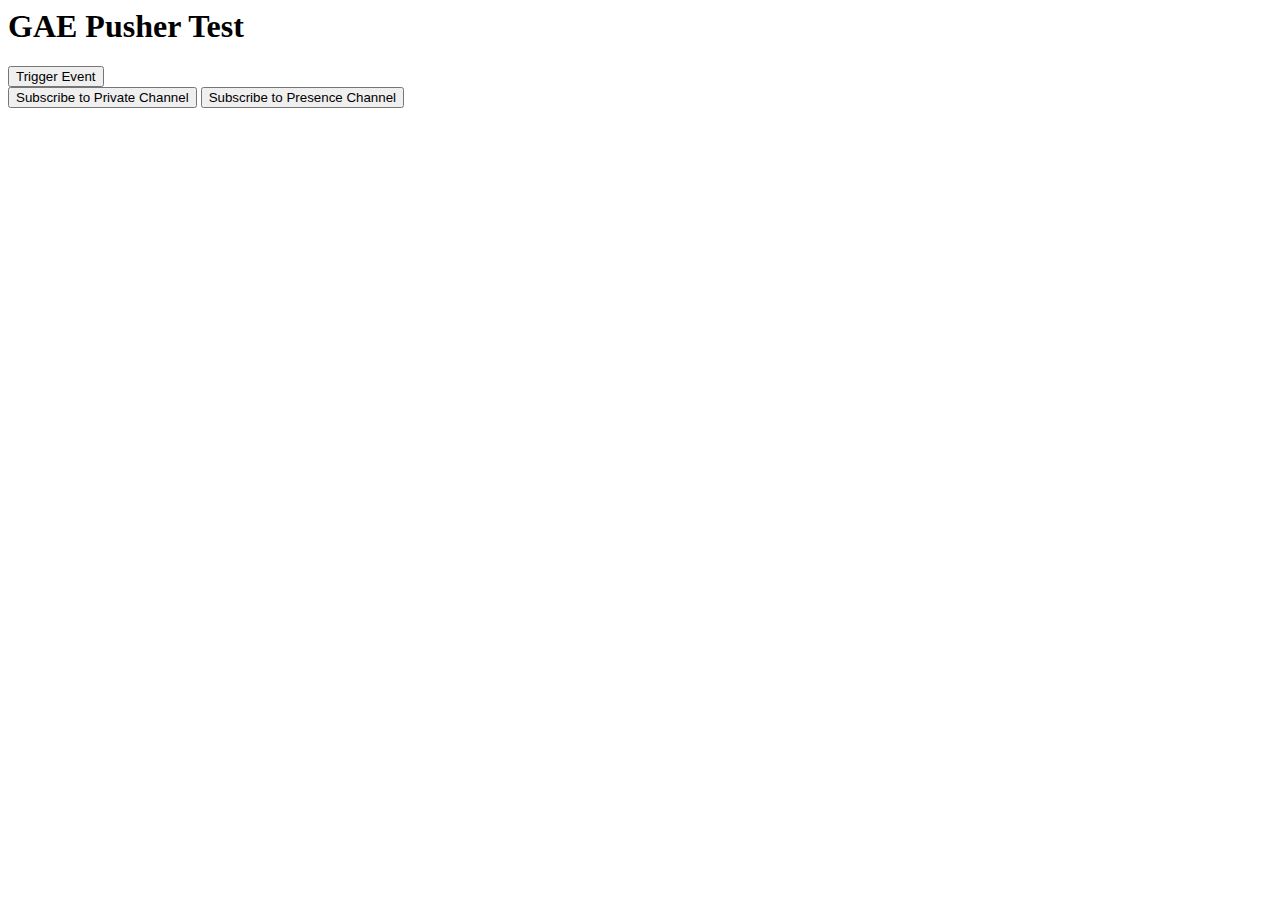
<file: DriveCalm/AppEngine/index.html>
<html>
  <head>
    <title>GAE Pusher Test</title>
    <script src="http://code.jquery.com/jquery-1.7.1.min.js"></script>
    <script src="http://js.pusherapp.com/1.10/pusher.min.js"></script>
    <script>
    	Pusher.log = function(msg) {
    		if(console && console.log) {
    			console.log(msg);
    		}
    	}

    	$(function() {
    		var pusher = new Pusher('b243166ec0263612dcde');
    		var channel = pusher.subscribe('test_channel');
    		channel.bind('my_event', function(data) {
    			alert(data);
    		});

    		$('#triggerBtn').click(function() {
    			$.ajax({
    				url: '/trigger'
    			});
    		});

    		$('#subscribePrivateBtn').click(function(){
    			var privateChannel = pusher.subscribe('private-channel');
    			privateChannel.bind('pusher:subscription_error', function(statusCode) {
    				alert('Problem subscribe to "private-channel": ' + statusCode);
    			});
    			privateChannel.bind('pusher:subscription_succeeded', function() {
    				alert('Successfully subscribe to "private-channel"');
    			});
    		});

			$('#subscribePresenceBtn').click(function(){
				Pusher.channel_auth_endpoint = '/pusher/presence_auth';

    			var presenceChannel = pusher.subscribe('presence-channel');
    			presenceChannel.bind('pusher:subscription_error', function(statusCode) {
    				alert('Problem subscribe to "presence-channel": ' + statusCode);
    			});
    			presenceChannel.bind('pusher:subscription_succeeded', function() {
    				alert('Successfully subscribe to "presence-channel"');
    			});

    			Pusher.channel_auth_endpoint = '/pusher/auth'
    		});    		
    	});
    </script>
  </head>
  <body>
    <h1>GAE Pusher Test</h1>
    <button id="triggerBtn">Trigger Event</button><br />
    <button id="subscribePrivateBtn">Subscribe to Private Channel</button>
    <button id="subscribePresenceBtn">Subscribe to Presence Channel</button>
  </body>
</html>
</file>
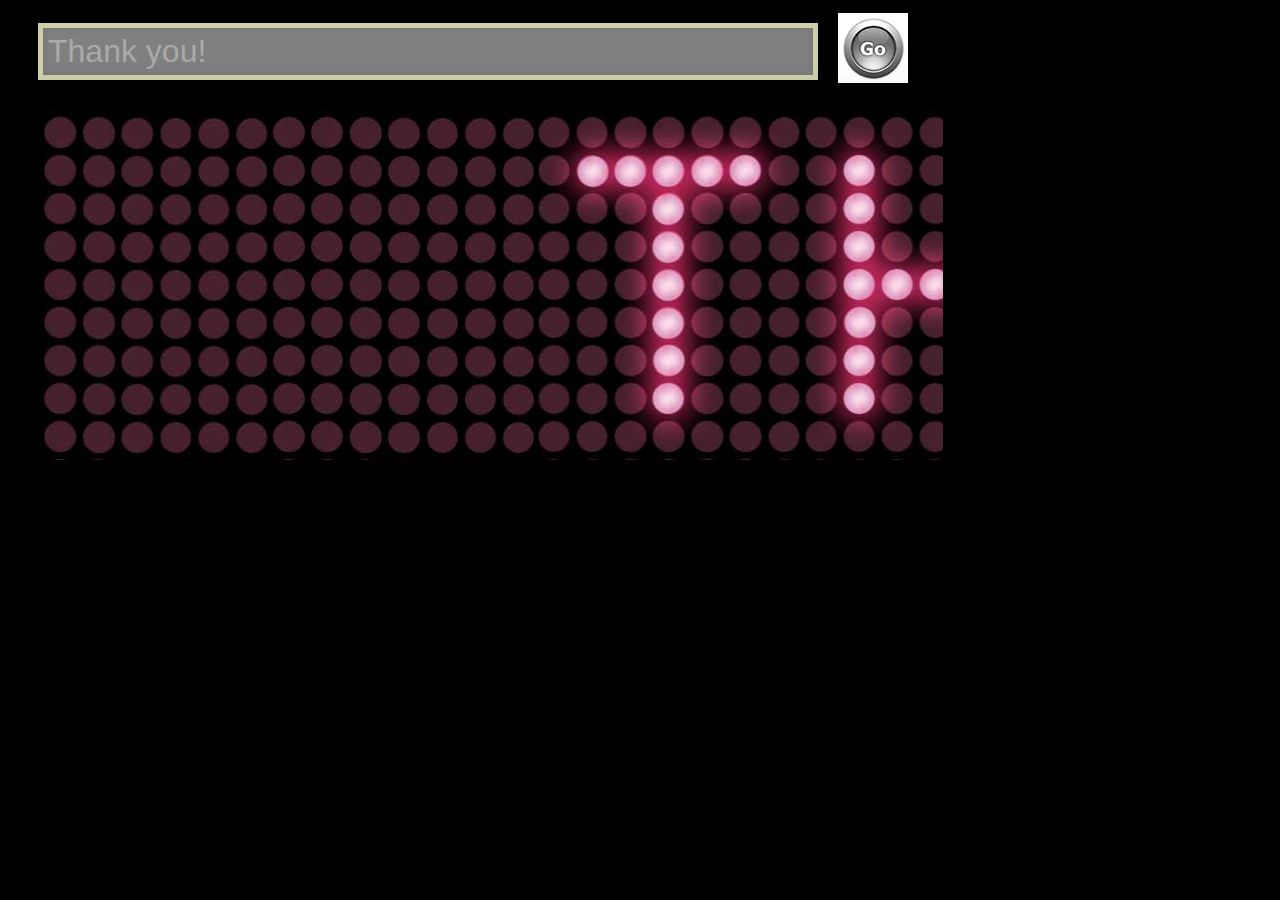
<file: DriveCalm/AppEngine/led_scrollerv2/index.html>
<!DOCTYPE html>
<html lang="en">
	<head>
		<meta charset="utf-8" />
		<meta name="apple-mobile-web-app-capable" content="yes">
		<meta name="apple-touch-fullscreen" content="yes" />

		<title>LED Scroller</title>
		 <script src="http://code.jquery.com/jquery-1.7.1.min.js"></script>
    <script src="http://js.pusherapp.com/1.10/pusher.min.js"></script>
    <script>
    	Pusher.log = function(msg) {
    		if(console && console.log) {
    			console.log(msg);
    		}
    	}

    	$(function() {
    		var pusher = new Pusher('b243166ec0263612dcde');
    		var channel = pusher.subscribe('test_channel');
    		channel.bind('my_event', function(data) {
	    		$('#text').val(data);
	    		startAnim();
    		}); 		
    	});
    </script>
		<script src='led_scroller.js'></script>
		<link rel="stylesheet" type="text/css" href="led_scroller.css" media="all" />
	</head>
	<body onload='init();'>
		<div>
			<div id='container'>
				<input type="text" id='text' value="Thank you!" />
				<a id='imgLink' href="javascript:startAnim();"> <img src="go.jpg" alt='Go'/> </a>
			</div>
			<canvas id="led" width="900" height="350"></canvas>
		</div>
	</body>
</html>
</file>
<file: DriveCalm/AppEngine/led_scrollerv2/led_scroller.css>
#text {
	border: 5px solid #cfcfaa;
	-webkit-box-shadow: inset 0 0 8px rgba(0,0,0,0.1), 0 0 16px rgba(0,0,0,0.1);
	-moz-box-shadow: inset 0 0 8px rgba(0,0,0,0.1), 0 0 16px rgba(0,0,0,0.1);
	box-shadow: inset 0 0 8px rgba(0,0,0,0.1), 0 0 16px rgba(0,0,0,0.1);
	background: rgba(255,255,255,0.5);
	margin: 0 0 10px 0;
	width: 760px;
	font-size: 2em;
	padding: 5px;
	margin-bottom: 30px;
	margin-left: 30px;
	margin-top: 5px;
	color: #aaa;
	margin-top: 15px;
}
body {
	background: #000;
}
canvas {
	margin-left: 35px;
	box-shadow: 4px 5px 37px rgba(0, 0, 0, 0.80);
	-moz-box-shadow: 4px 5px 37px rgba(0, 0, 0, 0.80);
	-webkit-box-shadow: 4px 5px 37px rgba(0, 0, 0, 0.80);
}

img {
	border: 0px;
}

label {
	cursor: pointer;
}

#imgLink {
	padding-top: 5px;
	float: right;
	vertical-align: top;
}

#colour_container {
	float: right;
	margin-right: 0px;
	margin-top: 5px;
}

#colour_container input {
	vertical-align: top;
	margin-top: 30px;
}

header, footer, #container {
	width: 900px;
}

footer {
	margin-top: 25px;
}
</file>
